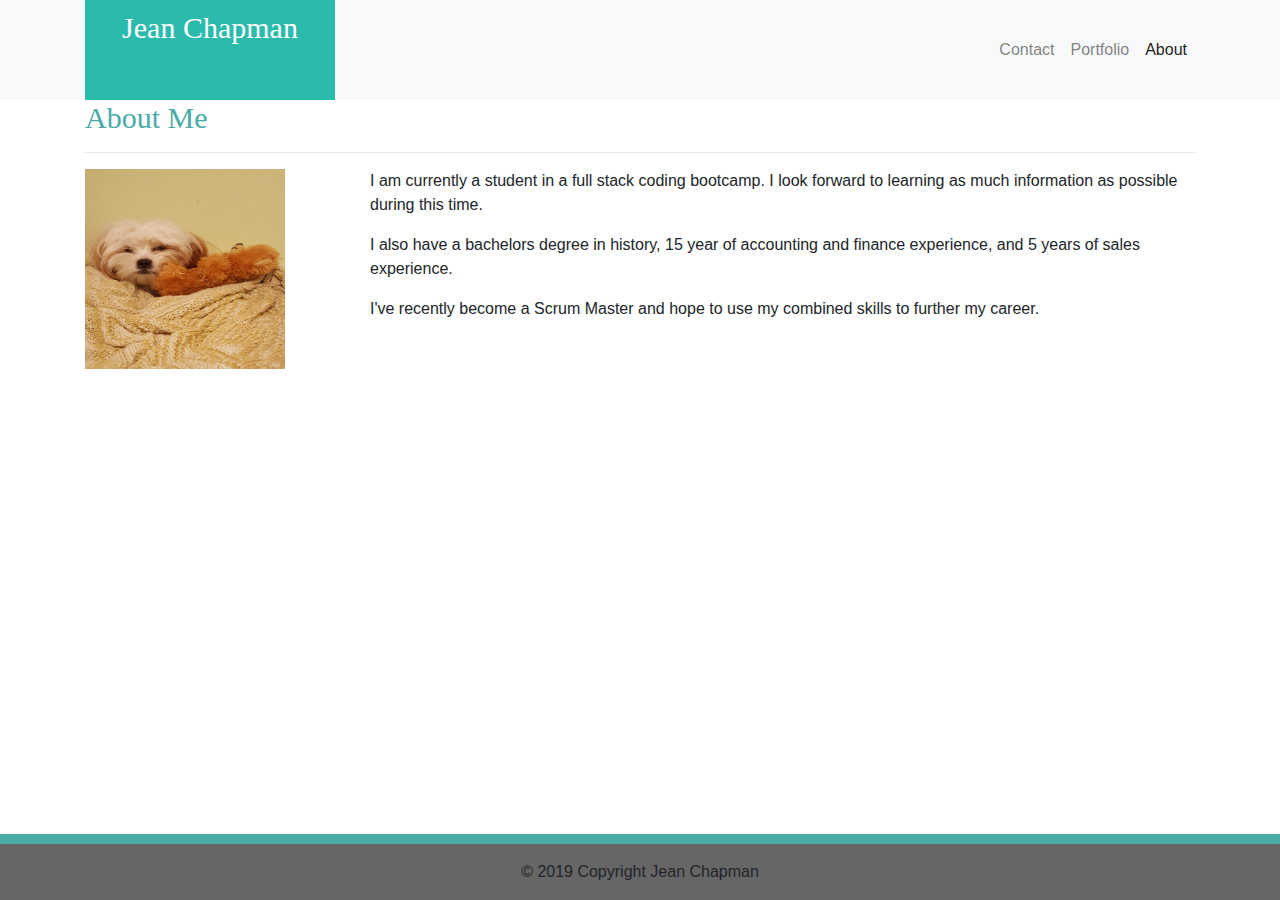
<file: index.html>
<!DOCTYPE html>
<html class="no-js h-100" lang="en-us">

<head>
  <meta charset="UTF-8">
  <meta name="viewport" content="width=device-width, initial-scale=1.0">
  <meta http-equiv="X-UA-Compatible" content="ie=edge">
  <link rel="stylesheet" href="https://stackpath.bootstrapcdn.com/bootstrap/4.3.1/css/bootstrap.min.css"
    integrity="sha384-ggOyR0iXCbMQv3Xipma34MD+dH/1fQ784/j6cY/iJTQUOhcWr7x9JvoRxT2MZw1T" crossorigin="anonymous">
  <link rel="stylesheet" type="text/css" href="assets/css/style.css">




  <title>Document</title>
</head>

<body class="d-flex flex-column h-100">
  <nav class="navbar navbar-expand-lg navbar-light bg-light p-0">
    <div class="container">
      <!-- Brand and toggle get grouped for better mobile display -->
      <a class="navbar-brand" href="index.html" id="logo"
        style="height: 100px; width: 250px; background-color:#2BBBAD;">Jean Chapman</a>

      <button class="navbar-toggler" type="button" data-toggle="collapse" data-target="#navbarTogglerDemo01"
        aria-controls="navbarTogglerDemo01" aria-expanded="false" aria-label="Toggle navigation">
        <span class="navbar-toggler-icon"></span>
      </button>
      <!-- Collect the nav links, forms, and other co0i ntent for toggling -->
      <div class="collapse navbar-collapse" id="navbarTogglerDemo01">
        <ul class="navbar-nav ml-auto mt-2 mt-lg-0">
          <li class="nav-item">
            <a class="nav-link" href="contact.html">Contact</a>
          </li>
          <li class="nav-item">
            <a class="nav-link" href="portfolio.html">Portfolio</a>
          </li>
          <li class="nav-item active">
            <a class="nav-link" href="index.html">About</a>
          </li>
        </ul>
      </div>
      <!-- /.navbar-collapse -->
    </div>
    <!-- /.container -->
  </nav>
  <!-- End of navbar -->

  <!-- Start of container -->
  <main class="container">
    <section class="row">
      <div class="col">
        <article class="block">
          <h1 class="block-header">About Me</h1>
          <hr />

          <div class="row">
            <div class="col-sm-3">
              <img src="assets/images/Pearl.jpg">
            </div>


            <div class="col-sm-9">
              <p id="bio-texts">I am currently a student in a full stack coding bootcamp.  I look forward to learning as much information as possible during this time.</p>

              <p>I also have a bachelors degree in history, 15 year of accounting and finance experience, and 5 years of sales experience. </p>
        
              <p>I've recently become a Scrum Master and hope to use my combined skills to further my career.</p>
        
            </div>
          </div>

      </div>
    </section>
  </main>
  </div>


  <footer class="footer mt-auto text-center py-3" style="background-color:#666666">© 2019 Copyright Jean Chapman
  </footer>
</body>

</html>
</file>
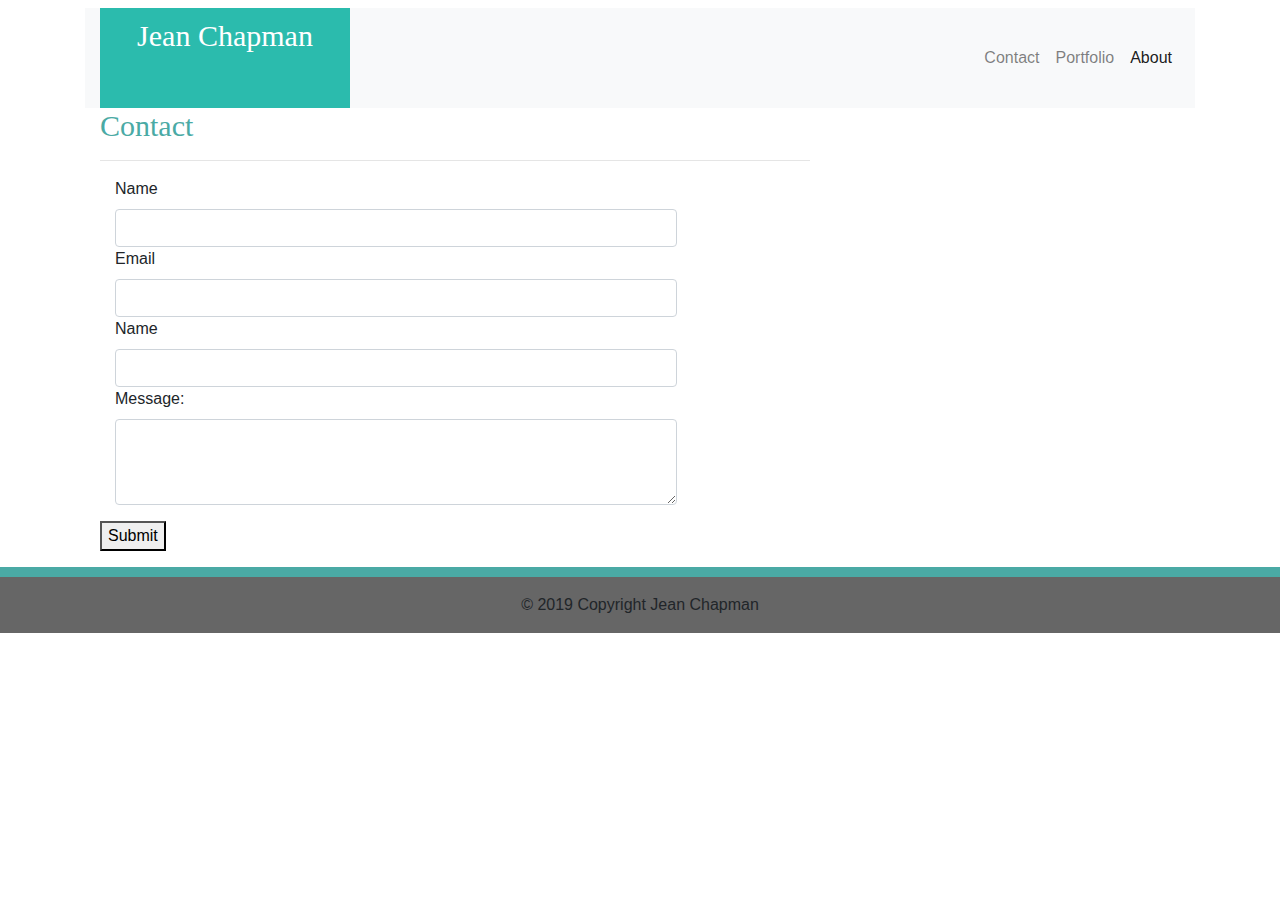
<file: contact.html>
<!doctype html>
<html lang="en-us">

<head>
  <meta charset="UTF-8">
  <title>About | Jean Chapman</title>
  <meta name="viewport" content="width=device-width, initial-scale=1.0">
  <link rel="stylesheet" href="https://stackpath.bootstrapcdn.com/bootstrap/4.3.1/css/bootstrap.min.css"
    integrity="sha384-ggOyR0iXCbMQv3Xipma34MD+dH/1fQ784/j6cY/iJTQUOhcWr7x9JvoRxT2MZw1T" crossorigin="anonymous">
  <link rel="stylesheet" type="text/css" href="assets/css/style.css">
</head>

<body>

  <div id="main-container" class="container">
    <section class="main-section">
      <h1></h1>

      <body class="d-flex flex-column h-100">
        <nav class="navbar navbar-expand-lg navbar-light bg-light p-0">
          <div class="container">
            <!-- Brand and toggle get grouped for better mobile display -->
            <a class="navbar-brand" href="index.html" id="logo"
              style="height: 100px; width: 250px; background-color:#2BBBAD;">Jean Chapman
            </a>

            <button class="navbar-toggler" type="button" data-toggle="collapse" data-target="#navbarTogglerDemo01"
              aria-controls="navbarTogglerDemo01" aria-expanded="false" aria-label="Toggle navigation">
              <span class="navbar-toggler-icon"></span>
            </button>
            <!-- Collect the nav links, forms, and other content for toggling -->
            <div class="collapse navbar-collapse" id="navbarTogglerDemo01">
              <ul class="navbar-nav ml-auto mt-2 mt-lg-0">
                <li class="nav-item">
                  <!-- Collect the nav links, forms, and other content for toggling -->
                  <div class="collapse navbar-collapse" id="navbarTogglerDemo01">
                    <ul class="navbar-nav ml-auto mt-2 mt-lg-0">
                      <li class="nav-item">
                        <a class="nav-link" href="contact.html">Contact</a>
                      </li>
                      <li class="nav-item">
                        <a class="nav-link" href="portfolio.html">Portfolio</a>
                      </li>
                      <li class="nav-item active">
                        <a class="nav-link" href="index.html">About</a>
                      </li>
                    </ul>
                  </div>
                  <!-- /.navbar-collapse -->
            </div>
            <!-- /.container -->
        </nav>
        <!-- End of navbar -->

        <!-- Start of container -->
        <main class="container">
          <section class="row">
            <div class="col-md-8">
              <article class="block">
                <h1 class="block-header">Contact</h1>
                <hr>

                <form>
                  <div class="form-group">
                    <label for="Name" class="col-sm-2 control-label">Name</label>
                    <div class="col-sm-10">
                      <input type="text" class="form-control input-md" id="imputName" placeholder="">
                    </div>


                    <div class="form-group">
                      <label for="email" class="col-sm-2 control-label">Email</label>
                      <div class="col-sm-10">
                        <input type="text" class="form-control input-md" id="imputName" placeholder="">
                      </div>
                      <div class="form-group">
                        <label for="Name" class="col-sm-2 control-label">Name</label>
                        <div class="col-sm-10">
                          <input type="text" class="form-control input-md" id="imputName" placeholder="">
                        </div>


                        <div class="form-group">
                          <label class="col-sm-2 control-label" for="msg">Message:</label>
                          <div class="col-sm-10"><textarea id="msg" class="form-control" rows="3"></textarea></div>

                        </div>
                        <button type="submit" class="submit-btn">Submit</button>
                </form>
            </div>
            </article>
  </div>
  </section>
  </main>

  </div>

  <!-- Footer -->
  <footer class="footer mt-auto text-center py-3" style="background-color:#666666">© 2019 Copyright Jean Chapman
  </footer>
</body>

</html>
</file>
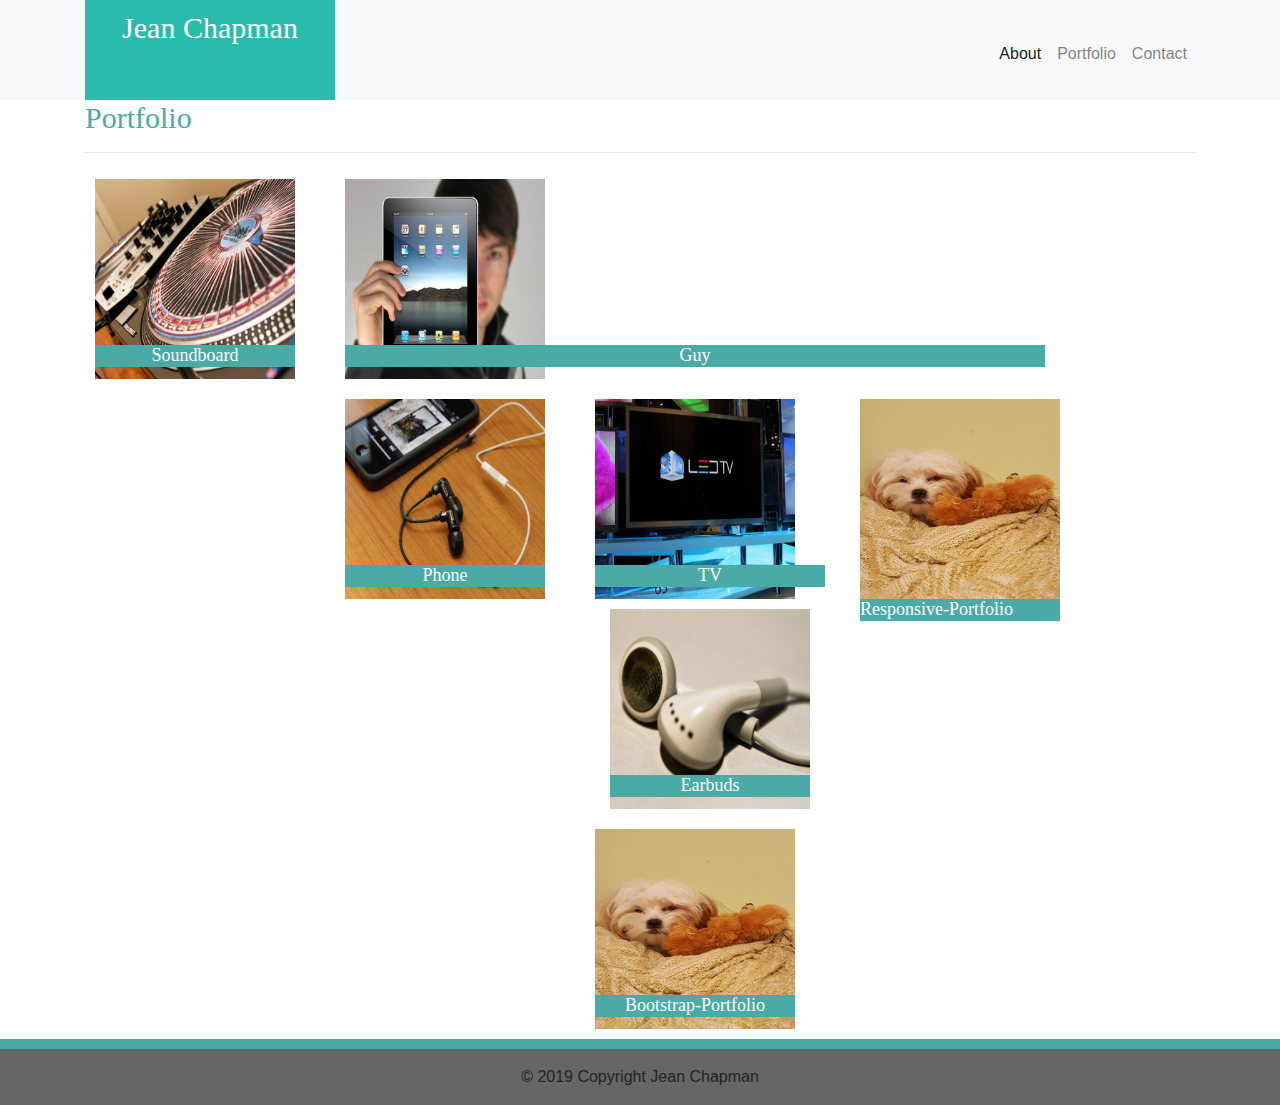
<file: portfolio.html>
<!doctype html>
<html lang="en-us">

 <head>
        <meta charset="UTF-8">
        <meta name="viewport" content="width=device-width, initial-scale=1.0">
        <meta http-equiv="X-UA-Compatible" content="ie=edge">
        <link rel="stylesheet" href="https://stackpath.bootstrapcdn.com/bootstrap/4.3.1/css/bootstrap.min.css"
            integrity="sha384-ggOyR0iXCbMQv3Xipma34MD+dH/1fQ784/j6cY/iJTQUOhcWr7x9JvoRxT2MZw1T" crossorigin="anonymous">
        <link rel="stylesheet" type="text/css" href="assets/css/style.css">
    
    
    
    
        <title>Document</title>
    </head>
    
    <body class="d-flex flex-column h-100">
        <nav class="navbar navbar-expand-lg navbar-light bg-light p-0">
            <div class="container">
                <!-- Brand and toggle get grouped for better mobile display -->
                <a class="navbar-brand" href="index.html" id="logo"
                    style="height: 100px; width: 250px; background-color:#2BBBAD;">Jean Chapman                   </a>
    
                <button class="navbar-toggler" type="button" data-toggle="collapse" data-target="#navbarTogglerDemo01"
                    aria-controls="navbarTogglerDemo01" aria-expanded="false" aria-label="Toggle navigation">
                    <span class="navbar-toggler-icon"></span>
                </button>
                <!-- Collect the nav links, forms, and other content for toggling -->
                <div class="collapse navbar-collapse" id="navbarTogglerDemo01">
                    <ul class="navbar-nav ml-auto mt-2 mt-lg-0">
                        <li class="nav-item">
                            <div class="collapse navbar-collapse" id="navbartogglerDemo01">
    
                                <ul class="navbar-nav ml-auto mt-2 mt lg-0">
                                    <li class="nav-item active">
                                        <a class="nav-link" href="index.html">About<span
                                                class="sr-only">(current)</span></a>
                                    </li>
                                    <li class="nav-item">
                                        <a class="nav-link" href="portfolio.html">Portfolio</a>
                                    </li>
                                    <li class="nav-item">
                                        <a class="nav-link" href="contact.html">Contact</a>
                                    </li>
                                </ul>
                            </div>
        </nav>
        </div>
        <div class="container">
            <div class="row">
                <div class="col">
                    <h1 class="block-header">Portfolio</h1>
                    <hr>
                </div>
            </div>
            <div class="row">
                <div class="col-auto">
    
                    <div class="card">
                        <a href="" title="Gear" target="_blank"> <img
                                class="img port-image m-0" src="assets/images/gear.jpg" alt=""></a>
                        <div class="card-img-overlay">
                            <h5 class="card-title">Soundboard</h5>
                        </div>
                    </div>
                </div>
                <div class="col-auto">
                    <div class="card">
                        <a href="" title="Guy" target="_blank"> <img
                                class="img port-image m-0" src="assets/images/guy.jpg" alt=""></a>
                        <div class="card-img-overlay">
                            <h5 class="card-title">Guy</h5>
                        </div>
                    </div>
                    <div class="row">
                        <div class="col-auto">
    
                            <div class="card">
                                <a href="" title="Phone" target="_blank"> <img
                                        class="img port-image m-0" src="assets/images/phone.jpg" alt=""></a>
                                <div class="card-img-overlay">
                                    <h5 class="card-title">Phone</h5>
                                </div>
                            </div>
                        </div>
                        <div class="col-auto">
                            <div class="card">
                                <a href="" title="TV" target="_blank">
                                    <img class="img port-image m-0" src="assets/images/tv.jpg" alt=""></a>
                                <div class="card-img-overlay">
                                    <h5 class="card-title">TV</h5>
                                </div>
                            </div>
                            <div class="col-auto">
                                <div class="card">
                                    <a href="" title="Earbuds"
                                        target="_blank">
                                        <img class="img port-image m-0" src="assets/images/earbuds.jpg" alt=""></a>
                                    <div class="card-img-overlay">
                                        <h5 class="card-title">Earbuds</h5>
                                    </div>
                                </div>
                            </div>
                            <div class="row">
                                <div class="col-auto">
                                    <div class="card">
                                        <a href="https://jeancha.github.io/Bootstrap-Portfolio/" title="bootstrap" target="_blank"> <img
                                                class="img port-image m-0" src="assets/images/Pearl.jpg" alt=""></a>
                                        <div class="card-img-overlay">
                                            <h5 class="card-title">Bootstrap-Portfolio</h5>
                                        </div>
                                    </div>
    
                                </div>
                            </div>
                        </div>
                        <div class="row">
                            <div class="col-auto">
                                <div class="card">
                                    <a href="https://jeancha.github.io/Responsive-Portfolio/" title=""
                                        target="_blank">
                                        <img class="img port-image m-0" src="assets/images/Pearl.jpg" alt=""></a>
                                    <div class="card-img-overlay"></div>
                                    <h5 class="card-title">Responsive-Portfolio</h5>
                                </div>
    
                            </div>
                        </div>
                    </div>
                </div>
            </div>
        </div>
    
  

 <!-- Footer -->
 <footer class="footer mt-auto text-center py-3" style="background-color:#666666">© 2019 Copyright Jean Chapman
</footer>
</body>

</html>
</file>
<file: assets/css/style.css>
#logo {
  font-family: "Georgia", Times, Times New Roman, serif;
  text-align: center;
  color: #ffffff;
  font-size: 30px;
}
#Panel-heading {
  height: 10px;
  background: #4aaaa5;
}
.block-header {
  font-family: "Georgia", Times, Times New Roman, serif;
  font-size: 30px;
  color: #4aaaa5;
  background-color: white;
}

img { 
  height: 200px;
  width: 200px;
}

h5 {
    color:  #ffffff;
    background-color: #4aaaa5;
    font-size: 18px;
    font-family: Georgia, 'Times New Roman', Times, serif;
}

    .card-img-overlay {
        text-align: center;
        margin: 0 auto;
        width: inherit;
        top: initial;
        padding: 0;
        bottom:0;
    }
    footer {
        border-top: 10px solid #4aaaa5;
    
    }

    .card { 
        border: none;
        margin: 10px 10px;
    }
</file>
